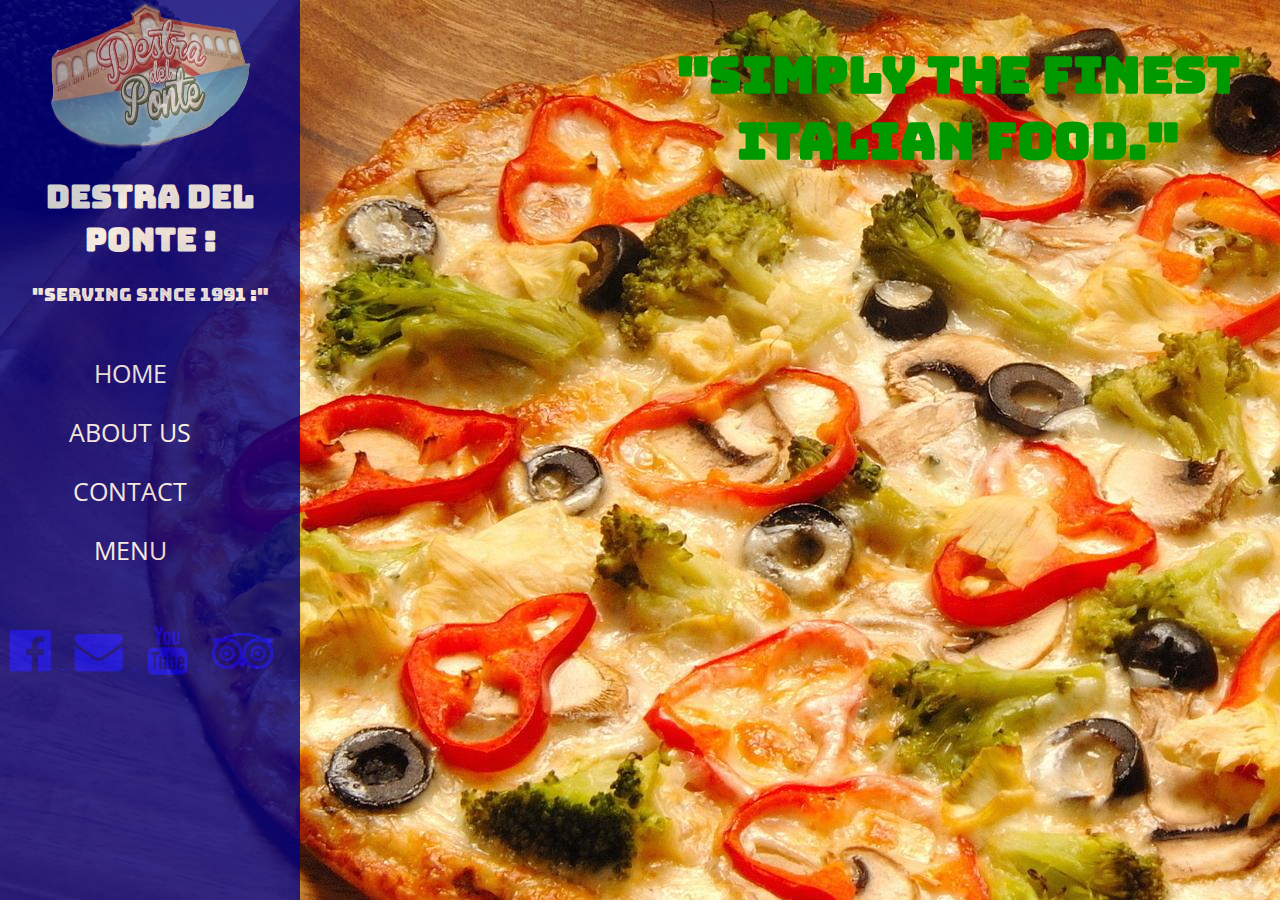
<file: index.html>
<!DOCTYPE html>
<html lang="en">
<head>
	<meta charset="UTF-8">
	<title>Home</title>
	<link rel="stylesheet" type="text/css" href="https://necolas.github.io/normalize.css/5.0.0/normalize.css">
	<link href="https://fonts.googleapis.com/css?family=Bungee+Inline" rel="stylesheet">
	<link rel="stylesheet" type="text/css" href="css/home.css">
	<link rel="stylesheet" href="http://cdnjs.cloudflare.com/ajax/libs/font-awesome/4.6.3/css/font-awesome.min.css">
	<script src="https://ajax.googleapis.com/ajax/libs/jquery/1.12.4/jquery.min.js"></script>
	<link rel='stylesheet prefetch' href='http://fonts.googleapis.com/css?family=Open+Sans:400,600'>
	<script type="text/javascript" src="js/home.js"></script>
</head>
<body>
	<!-- left frame -->
	<div id="framecontent">
		<div class="innertube">
			<img src="images//logo-pizza.png" alt="logo-pizza">
			<h1>DESTRA DEL PONTE :</h1>
			<p>"Serving Since 1991 :"</p>
			<div class="info">
				<ul>
					<li><a href="index.html"> HOME</a></li>
					<li><a href="about.html">ABOUT US</a></li>
					<li><a href="contact.html">CONTACT</a></li>
					<li><a href="menucart.html">MENU</a></li>
				</ul>
			</div>
		</div>		

		<div class="media">
			<a href="https://www.facebook.com/supro.wilde" target="_blank">
				<i class="fa fa-facebook-official fa-3x" aria-hidden="true"></i>
			</a>

			<a href="mailto:suprowilde5@gmail.com" target="_blank">
				<i class="fa fa-envelope fa-3x" aria-hidden="true"></i>
			</a>

			<a href="https://www.youtube.com/channel/UC3CWXFrDWwVlXU3D_-j5siQ" target="_blank">
				<i class="fa fa-youtube fa-3x" aria-hidden="true"></i>
			</a>
			
			<a href="https://www.tripadvisor.com/Restaurant_Review-g188590-d4782366-Reviews-Destra_del_Ponte-Amsterdam_North_Holland_Province.html" target="_blank">
				<i class="fa fa-tripadvisor fa-3x" aria-hidden="true"></i>
			</a>		

		</div>

	</div>
	<!-- main content -->

	<div id="maincontent">
		<div class="innertube">
			<h2>"Simply The Finest Italian Food."</h2>		
		</div>

		<div class="footer">
			<p>
				"Don't forget to feedback on TripAdvisor !!!"
			</p>
		</div>
	</div>
</body>
</html>
</file>
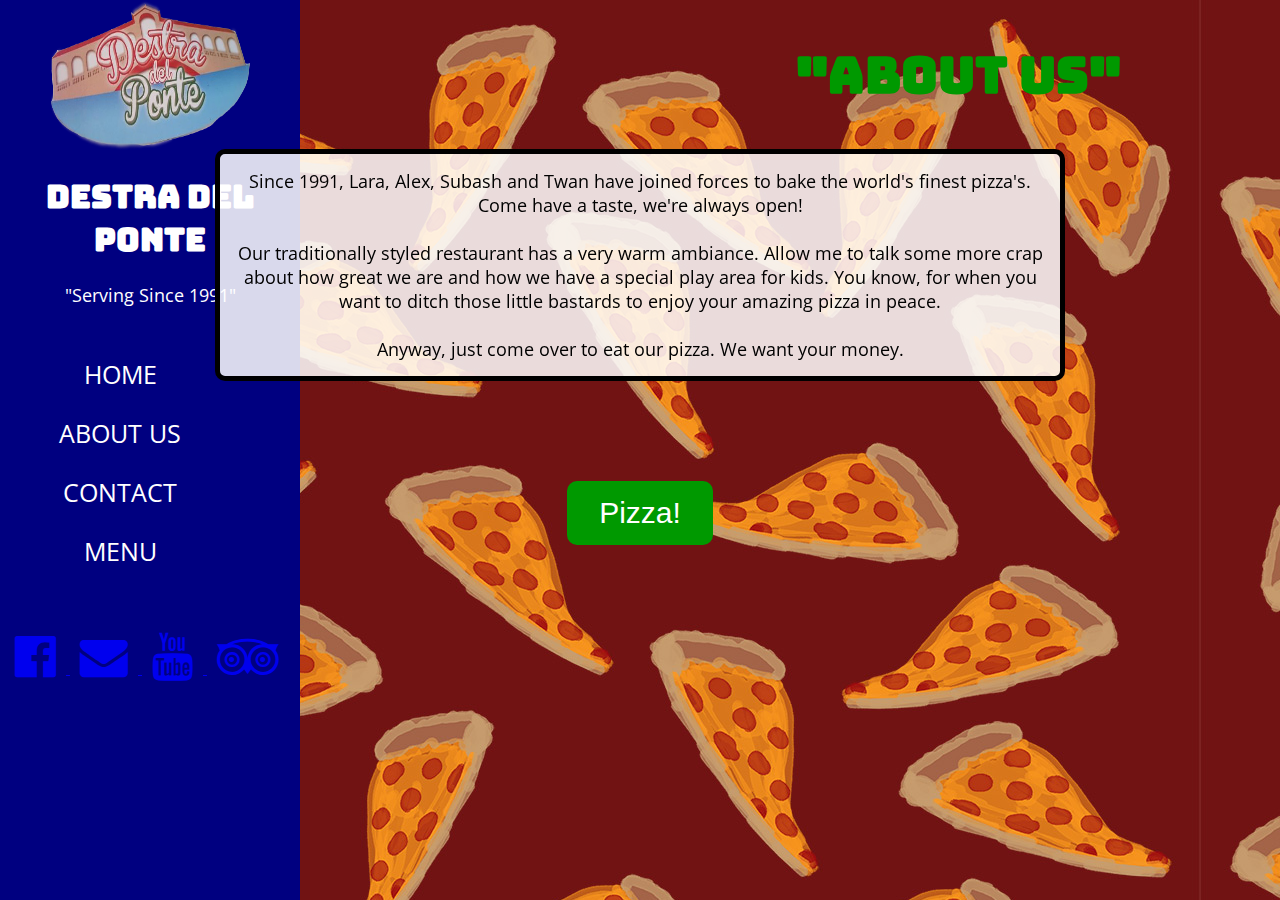
<file: about.html>
<!DOCTYPE html>
<html lang="en">
<head>
	<meta charset="UTF-8">
	<title>Home</title>
	<link rel="stylesheet" type="text/css" href="https://necolas.github.io/normalize.css/5.0.0/normalize.css">
	<link href="https://fonts.googleapis.com/css?family=Bungee+Inline" rel="stylesheet">
	<link rel="stylesheet" type="text/css" href="css/style_about.css">
	<link rel="stylesheet" href="http://cdnjs.cloudflare.com/ajax/libs/font-awesome/4.6.3/css/font-awesome.min.css">
	<script src="https://ajax.googleapis.com/ajax/libs/jquery/1.12.4/jquery.min.js"></script>
	<link rel="stylesheet prefetch" href="http://fonts.googleapis.com/css?family=Open+Sans:400,600">
	<script type="text/javascript" src="http://beneposto.pl/jqueryrotate/js/jQueryRotateCompressed.js"></script>
	<script type="text/javascript" src="js/about.js"></script>
</head>
<body>
	<!-- left frame -->
	<div id="framecontent">
		<div class="innertube">
			<img src="images//logo-pizza.png">
			<h1>DESTRA DEL PONTE</h1>
			<p>"Serving Since 1991"</p>
			<div class="info">
				<ul>
					<li><a href="index.html"> HOME</a></li>
					<li><a href="about.html">ABOUT US</a></li>
					<li><a href="contact.html">CONTACT</a></li>
					<li><a href="menucart.html">MENU</a></li>
				</ul>
			</div>
		</div>

		<div class="media">
			<a href="https://www.facebook.com/supro.wilde" target="_blank">
				<i class="fa fa-facebook-official fa-3x" aria-hidden="true"></i>
			</a>

			<a href="mailto:suprowilde5@gmail.com" target="_blank">
				<i class="fa fa-envelope fa-3x" aria-hidden="true"></i>
			</a>

			<a href="https://www.youtube.com/channel/UC3CWXFrDWwVlXU3D_-j5siQ" target="_blank">
				<i class="fa fa-youtube fa-3x" aria-hidden="true"></i>
			</a>

			<a href="https://www.tripadvisor.com/Restaurant_Review-g188590-d4782366-Reviews-Destra_del_Ponte-Amsterdam_North_Holland_Province.html" target="_blank">
				<i class="fa fa-tripadvisor fa-3x" aria-hidden="true"></i>
			</a>

		</div>

	</div>
	<!-- main content -->

	<div id="maincontent">
		<div class="innertube">
			<h2>"About us"</h2>
		</div>
		<div class="textwrapper">
			<p class="aboutus">
				Since 1991, Lara, Alex, Subash and Twan have joined forces to bake the world's finest pizza's.<br>
				Come have a taste, we're always open! <br> <br>
				Our traditionally styled restaurant has a very warm ambiance. Allow me to talk some more crap about how great we are and how we have a special play area for kids. You know, for when you want to ditch those little bastards to enjoy your amazing pizza in peace. <br><br>
				Anyway, just come over to eat our pizza. We want your money.
			</p>
			<div id="pizzawrapper">
				<div id="pizza">
					<img src="images/pizzatop.png" alt="pizza" id="pizzaimg"/>
				</div>
			</div>
		</div>
		<div class="buttonwrapper">

		<input type="button" value="Pizza!" id="button"/>
		</div>

	</div>
</body>
</html>
</file>
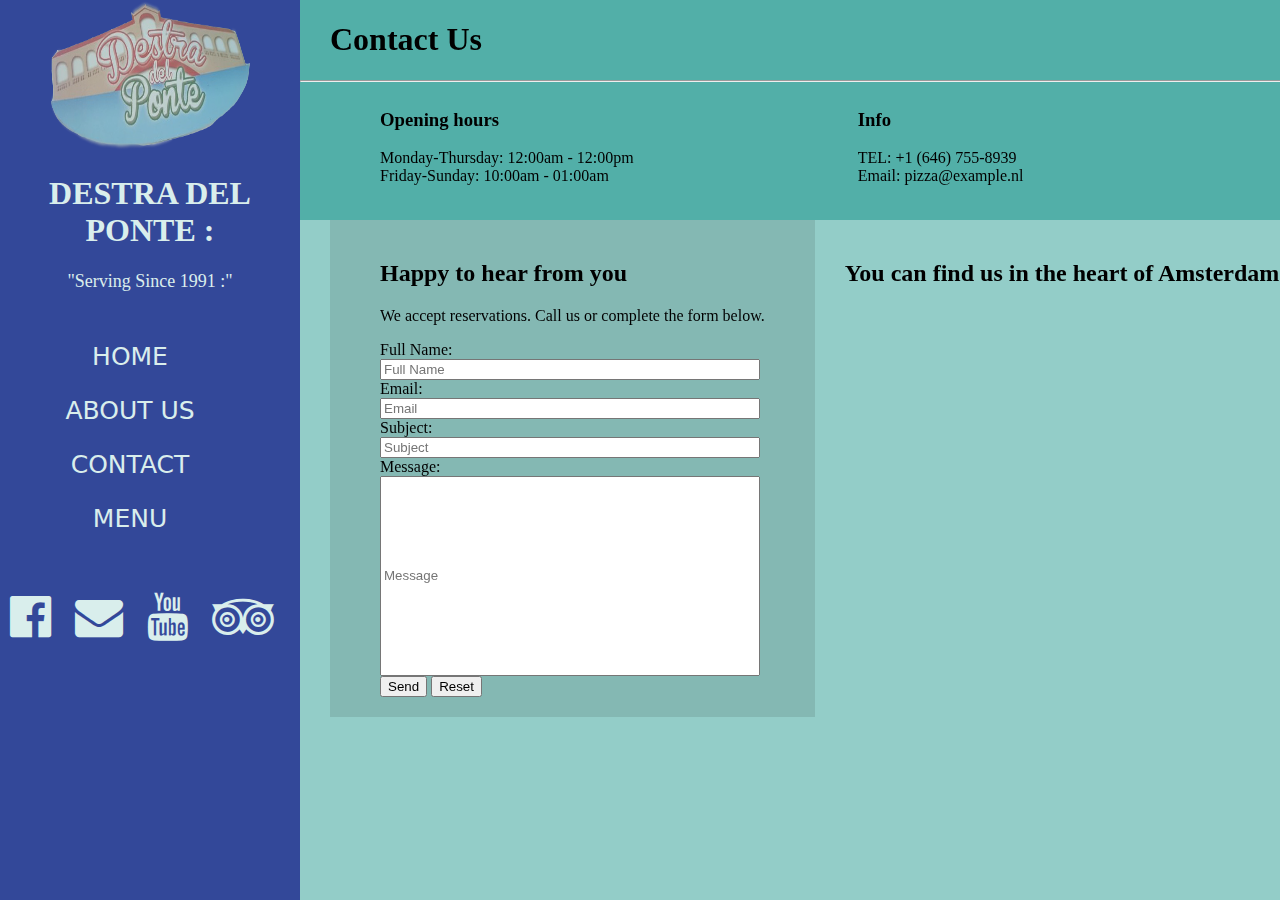
<file: contact.html>
<!DOCTYPE html>
<html>
	<head>
	  <meta charset="UTF-8">
	  <title>Contact</title>
	  <meta name="viewport" content="width=device-width, initial-scale=1, maximum-scale=1">
	  <link href="https://fonts.googleapis.com/css?family=Raleway" rel="stylesheet">
	  <link rel="stylesheet" href="http://cdnjs.cloudflare.com/ajax/libs/font-awesome/4.6.3/css/font-awesome.min.css">
	  <link rel='stylesheet' type="text/css" href='css/style_contact.css'>
	</head>
	<body>
		<div id="framecontent">
		<div class="innertube">
			<img src="images//logo-pizza.png" alt="logo-pizza">
			<h1>DESTRA DEL PONTE :</h1>
			<p>"Serving Since 1991 :"</p>
			<div class="info">
				<ul>
					<li><a href="index.html"> HOME</a></li>
					<li><a href="about.html">ABOUT US</a></li>
					<li><a href="contact.html">CONTACT</a></li>
					<li><a href="menucart.html">MENU</a></li>
				</ul>
			</div>
		</div>		

		<div class="media">
			<a href="https://www.facebook.com/supro.wilde" target="_blank">
				<i class="fa fa-facebook-official fa-3x" aria-hidden="true"></i>
			</a>

			<a href="mailto:suprowilde5@gmail.com" target="_blank">
				<i class="fa fa-envelope fa-3x" aria-hidden="true"></i>
			</a>

			<a href="https://www.youtube.com/channel/UC3CWXFrDWwVlXU3D_-j5siQ" target="_blank">
				<i class="fa fa-youtube fa-3x" aria-hidden="true"></i>
			</a>
			
			<a href="https://www.tripadvisor.com/Restaurant_Review-g188590-d4782366-Reviews-Destra_del_Ponte-Amsterdam_North_Holland_Province.html" target="_blank">
				<i class="fa fa-tripadvisor fa-3x" aria-hidden="true"></i>
			</a>		

		</div>

	</div>

		<div id="header">
			<h1 id="contact">Contact Us </h1>
			<hr>
			<div id="opening">
				<h3> Opening hours </h3>
				<p> 
					Monday-Thursday: 12:00am - 12:00pm <br> Friday-Sunday: 10:00am - 01:00am
				</p>
			</div>
			<div id="mail">
				<h3> Info </h3>
				<p>
					TEL: +1 (646) 755-8939 <br> Email: pizza@example.nl
				</p>
			</div>
		</div>
		
		<div id="wrapper">	
			<div id="contactForm">
				<h2> Happy to hear from you </h2>
				<p> We accept reservations. Call us or complete the form below. </p>
				<form action="mailto:someone@example.com" method="post" enctype="text/plain">
			    Full Name: <br> <input id="fullname" type="text"  class="max-width" placeholder="Full Name"> <br>		      
			    Email: <br> <input id="email" type="text" class="max-width" placeholder="Email">	<br>			      
			   	Subject: <br> <input id="subject" type="text" class="max-width" placeholder="Subject">	<br>			            
			    Message: <br> <input id="message" type="text" class="max-width" placeholder="Message"> <br>		           
			    <input type="submit" value="Send">
					<input type="reset" value="Reset">
		  	</form>      
	    </div>

	    <div class="location">
	    	<h2> You can find us in the heart of Amsterdam </h2>
	      <iframe src="https://www.google.com/maps/embed?pb=!1m18!1m12!1m3!1d2435.9566825719394!2d4.895912051013411!3d52.37120545489937!2m3!1f0!2f0!3f0!3m2!1i1024!2i768!4f13.1!3m3!1m2!1s0x47c609bf2f6125bf%3A0xed9993bd4fb14810!2sDestra+del+Ponte!5e0!3m2!1sde!2sat!4v1476607244567" width="600" height="450" frameborder="0" style="border:0" allowfullscreen>	
	      </iframe>
	    </div>
    </div>



		<script src='http://cdnjs.cloudflare.com/ajax/libs/jquery/2.1.3/jquery.min.js'></script>
		<script src="js/contact.js"></script>
	</body>
</html>
</file>
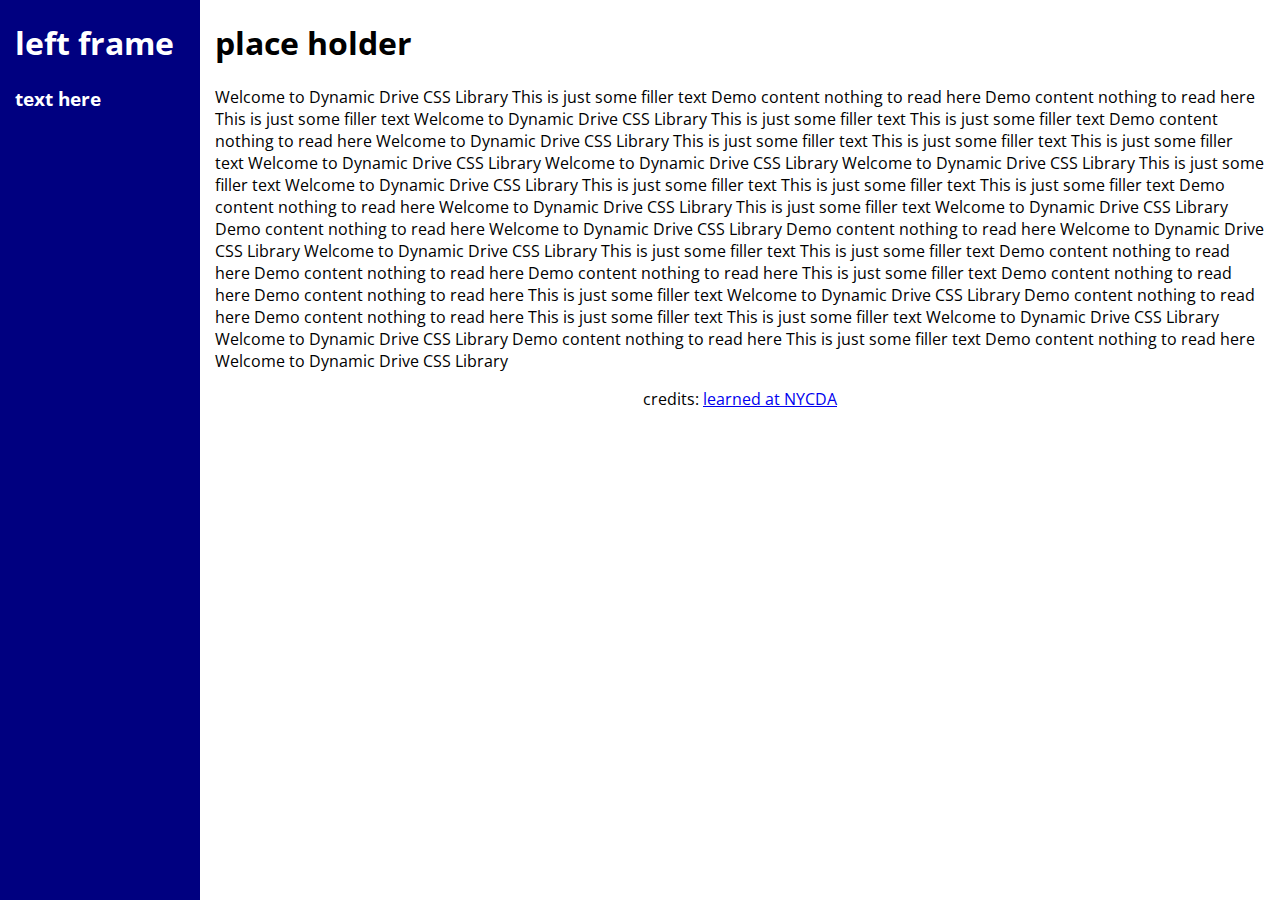
<file: index_twan.html>
<!--Force IE6 into quirks mode with this comment tag-->
<!DOCTYPE html>
<html>
<head>
	<title>restaurant</title>
	<link rel='stylesheet' type="text/css" href='css/style.css'>
	  <link rel='stylesheet prefetch' href='http://fonts.googleapis.com/css?family=Open+Sans:400,600'>
	<script type="text/javascript">
	/*** Temporary text filler function. Remove when deploying template. ***/
	var gibberish=["This is just some filler text", "Welcome to Dynamic Drive CSS Library", "Demo content nothing to read here"]
	function filltext(words){
		for (var i=0; i<words; i++)
			document.write(gibberish[Math.floor(Math.random()*3)]+" ")
	}
	</script>
</head>
<body>
	<div id="framecontent">
		<div class="innertube">
			<h1>left frame</h1>
			<h3>text here</h3>
		</div>
	</div>
	<div id="maincontent">
		<div class="innertube">
			<h1>place holder</h1>
			<p><script type="text/javascript">filltext(50)</script></p>
			<p style="text-align: center">credits: <a href="http://www.nycda.com">learned at NYCDA</a></p>
		</div>
	</div>
</body>
</html>
</file>
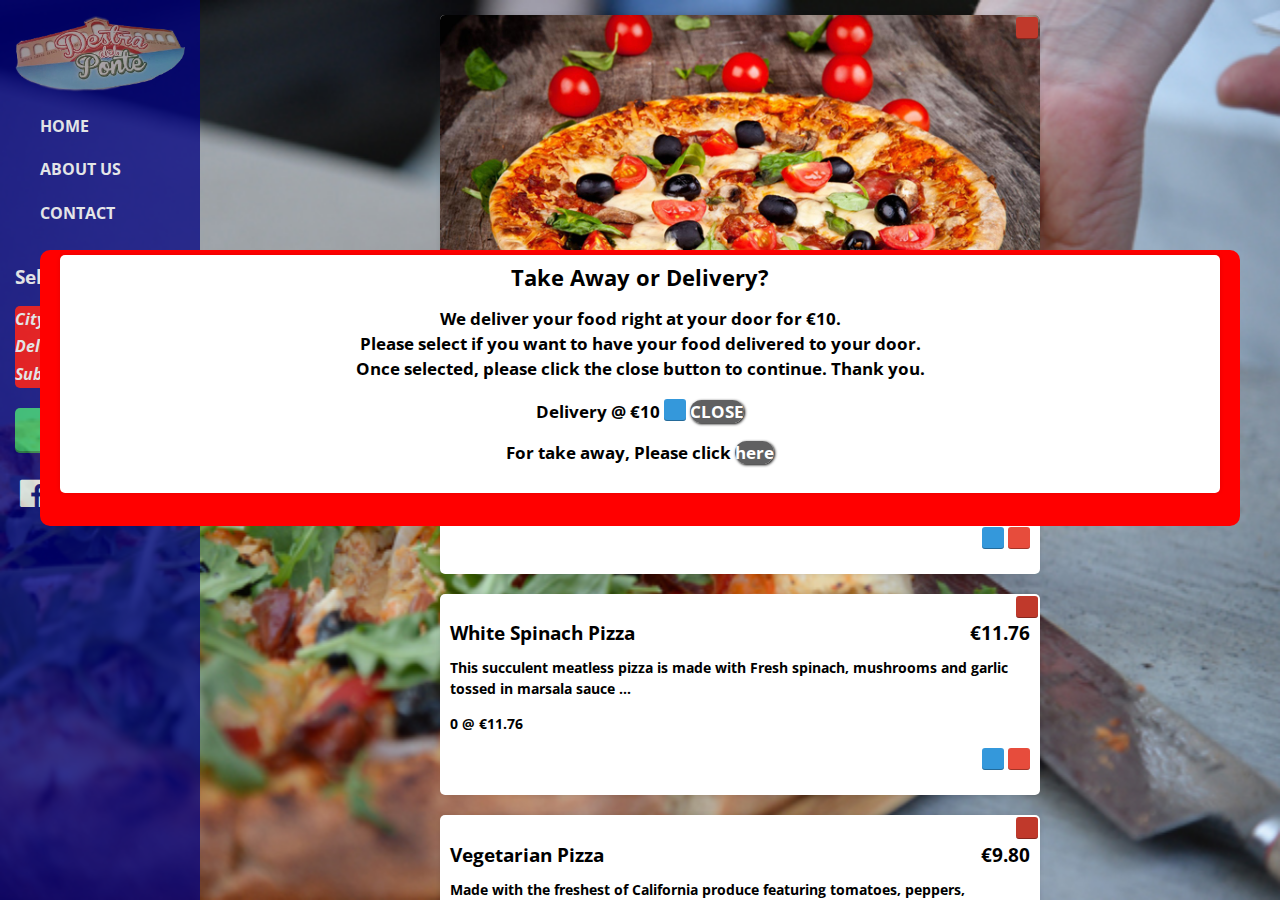
<file: menucart.html>
<!DOCTYPE html>
<html lang="en">
<head>
  <meta charset="UTF-8">
  <title>Restaurant - Menu</title>
  <meta name="viewport" content="width=device-width, initial-scale=1, maximum-scale=1">
  <link rel='stylesheet' type="text/css" href='css/reset.css'>
  <link rel='stylesheet' type="text/css" href='css/style_menucart.css'>
  <link rel='stylesheet prefetch' href='http://fonts.googleapis.com/css?family=Open+Sans:400,600'>
  <link rel="stylesheet" href="http://cdnjs.cloudflare.com/ajax/libs/font-awesome/4.6.3/css/font-awesome.min.css">
</head>
<body>
  <img src="images/pizza_background_1.jpg" id="bg" alt="Welcome to the menu">
  <!-- left frame -->
  <div id="framecontent">
    <div class="innertube">
      <img src="images/logo-pizza.png" alt="logo" id="logo">
      <div class="social_top">
      <a href="https://www.facebook.com/supro.wilde" target="_blank">
        <i class="fa fa-facebook-official fa-2x" aria-hidden="true"></i>
      </a>

      <a href="mailto:suprowilde5@gmail.com" target="_blank">
        <i class="fa fa-envelope fa-2x" aria-hidden="true"></i>
      </a>

      <a href="https://www.youtube.com/channel/UC3CWXFrDWwVlXU3D_-j5siQ" target="_blank">
        <i class="fa fa-youtube fa-2x" aria-hidden="true"></i>
      </a>
      
      <a href="https://www.tripadvisor.com/Restaurant_Review-g188590-d4782366-Reviews-Destra_del_Ponte-Amsterdam_North_Holland_Province.html" target="_blank">
        <i class="fa fa-tripadvisor fa-2x" aria-hidden="true"></i>
      </a>    

    </div>
      <div class="info">
        <ul>
          <li><a href="index.html">HOME</a></li>
          <li><a href="about.html">ABOUT US</a></li>
          <li><a href="contact.html">CONTACT</a></li>
        </ul>
      </div>
      <h3 id="menu_down">Select your meal.</h3>
      <!-- price summary left frame  -->
      <div class="total">
        <div class="taxes">
          <em>City Tax: </em><span>incl.</span>
        </div>
        <div class="shipping">
          <em>Delivery: </em><span>&euro;10 Excl.</span>
        </div>
        <em>  Sub Total: </em> <span class="amount"></span>
      </div>
      <div>
        <a href="http://www.paypal.com" class="btn-checkout">Checkout</a>
      </div>
    </div>
    <div class="media">
      <a href="https://www.facebook.com/supro.wilde" target="_blank">
        <i class="fa fa-facebook-official fa-2x" aria-hidden="true"></i>
      </a>

      <a href="mailto:suprowilde5@gmail.com" target="_blank">
        <i class="fa fa-envelope fa-2x" aria-hidden="true"></i>
      </a>

      <a href="https://www.youtube.com/channel/UC3CWXFrDWwVlXU3D_-j5siQ" target="_blank">
        <i class="fa fa-youtube fa-2x" aria-hidden="true"></i>
      </a>
      
      <a href="https://www.tripadvisor.com/Restaurant_Review-g188590-d4782366-Reviews-Destra_del_Ponte-Amsterdam_North_Holland_Province.html" target="_blank">
        <i class="fa fa-tripadvisor fa-2x" aria-hidden="true"></i>
      </a>    

    </div>
  </div>
   <h3 id="menu_top">Please select items from the menu and checkout at the bottom of the page.</h3>
  <!-- main content -->
  <div id="maincontent">
   <!-- background image -->
   <div class="innertube">
     <!-- shopping cart -->
     <div class="cart">
       <!-- shopping cart container -->
       <div class="container">
        <!-- items -->
        <ul class="items">
         <!-- item 1  -->
         <li class="item">
          <a href="#" class="btn-remove">
            <span class="icon icon-remove"></span>
          </a>
          <div class="preview">
            <img src="images/pizza_1.jpg" alt="Pizzas" />
          </div>
          <div class="details">
            <h3>
              47 CM &empty; PIZZAS
              <span class="right">&euro;10.99</span>
            </h3>
            <p>Looking for something light and easy? Our pizzas are made with olive oil, garlic, fresh basil, ...</p>
            <div class="inner_container">
              <div>
                <p><span class="current_quantity">0</span> @ &euro;10.99</p>
              </div> 
              <div class="align-right">
                <p>
                  <a href="#" class="btn-quantity plus">
                    <span class="icon icon-plus"></span>
                  </a>
                  <a href="#" class="btn-quantity minus">
                    <span class="icon icon-minus"></span>
                  </a>
                </p>
                <input type="hidden" class="quantity_field" name="quantity" data-price="10.99" value="0" />
              </div>          
            </div>
          </div>
        </li>
        <!-- item 2  -->
        <li class="item">
          <a href="#" class="btn-remove">
            <span class="icon icon-remove"></span>
          </a>
          <div class="preview">
           &nbsp;
         </div>
         <div class="details">
          <h3>
            White Spinach Pizza
            <span class="right">&euro;11.76</span>
          </h3>
          <p>This succulent meatless pizza is made with Fresh spinach, mushrooms and garlic tossed in marsala sauce ...</p>
          <div class="inner_container">
            <div>
              <p><span class="current_quantity">0</span> @ &euro;11.76</p>
            </div> 
            <div class="align-right">
              <p>
                <a href="#" class="btn-quantity plus">
                  <span class="icon icon-plus"></span>
                </a>
                <a href="#" class="btn-quantity minus">
                  <span class="icon icon-minus"></span>
                </a>
              </p>
              <input type="hidden" class="quantity_field" name="quantity" data-price="11.76" value="0" />
            </div>          
          </div>
        </div>
      </li>
      <!-- item 3  -->
      <li class="item">
        <a href="#" class="btn-remove">
          <span class="icon icon-remove"></span>
        </a>
        <div class="preview">
         &nbsp;
       </div>
       <div class="details">
        <h3>
          Vegetarian Pizza
          <span class="right">&euro;9.80</span>
        </h3>
        <p>Made with the freshest of California produce featuring tomatoes, peppers, mushrooms, cheese and just ...</p>
        <div class="inner_container">
          <div>
            <p><span class="current_quantity">0</span> @ &euro;9.80</p>
          </div> 
          <div class="align-right">
            <p>
              <a href="#" class="btn-quantity plus">
                <span class="icon icon-plus"></span>
              </a>
              <a href="#" class="btn-quantity minus">
                <span class="icon icon-minus"></span>
              </a>
            </p>
            <input type="hidden" class="quantity_field" name="quantity" data-price="9.80" value="0" />
          </div>          
        </div>
      </div>
    </li>
    <!-- item 4  -->
    <li class="item">
      <a href="#" class="btn-remove">
        <span class="icon icon-remove"></span>
      </a>
      <div class="preview">
       &nbsp;
     </div>
     <div class="details">
      <h3>
        WHPC Combo
        <span class="right">&euro;13.99</span>
      </h3>
      <p>This pizza is a meat lover’s dream pizza.  It is created using our amazing Canadian Bacon, Ham, ...</p>
      <div class="inner_container">
        <div>
          <p><span class="current_quantity">0</span> @ &euro;13.99</p>
        </div> 
        <div class="align-right">
          <p>
            <a href="#" class="btn-quantity plus">
              <span class="icon icon-plus"></span>
            </a>
            <a href="#" class="btn-quantity minus">
              <span class="icon icon-minus"></span>
            </a>
          </p>
          <input type="hidden" class="quantity_field" name="quantity" data-price="13.99" value="0" />
        </div>          
      </div>
    </div>
  </li>
  <!-- item 5  -->
  <li class="item">
    <a href="#" class="btn-remove">
      <span class="icon icon-remove"></span>
    </a>
    <div class="preview">
      <img src="images/sidedish_1.jpg" alt="Italian side Dishes"/>
    </div>
    <div class="details">
      <h3>
        SIDE DISHES
        <span class="right">&euro;7.40</span>
      </h3>
      <p>Accompany an Italian-inspired meal with one of these vibrant sides like Vitello tonnato, a dish of cold, sliced veal covered with a creamy, mayonnaise-like sauce that has been flavored with tuna.</p>
      <div class="inner_container">
        <div class="">
          <p><span class="current_quantity">0</span> @ &euro;7.40/p>
          </div> 
          <div class="align-right">
            <p>
              <a href="#" class="btn-quantity plus">
                <span class="icon icon-plus"></span>
              </a>
              <a href="#" class="btn-quantity minus">
                <span class="icon icon-minus"></span>
              </a>
            </p>
            <input type="hidden" class="quantity_field" name="quantity" value="0" data-price="7.40" />
          </div>          
        </div>
      </div>
    </li>
    <!-- item 6  -->
    <li class="item">
      <a href="#" class="btn-remove">
        <span class="icon icon-remove"></span>
      </a>
      <div class="preview">
       &nbsp;
     </div>
     <div class="details">
      <h3>
        Caprese Salad
        <span class="right">&euro;8.20</span>
      </h3>
      <p>A dish as simple as caprese salad demands the best ingredients: Use firm, in-season tomatoes, the freshest burrata, and dress with pristine olive oil and top-quality balsamic vinegar. </p>
      <div class="inner_container">
        <div class="">
          <p><span class="current_quantity">0</span> @ &euro;8.20</p>
        </div> 
        <div class="align-right">
          <p>
            <a href="#" class="btn-quantity plus">
              <span class="icon icon-plus"></span>
            </a>
            <a href="#" class="btn-quantity minus">
              <span class="icon icon-minus"></span>
            </a>
          </p>
          <input type="hidden" class="quantity_field" name="quantity" value="0" data-price="8.20" />
        </div>          
      </div>
    </div>
  </li>
  <!-- item 7  -->
  <li class="item">
    <a href="#" class="btn-remove">
      <span class="icon icon-remove"></span>
    </a>
    <div class="preview">
      <img src="images/icecream_1.jpg" alt="Dessert"/>
    </div>
    <div class="details" data-price="6.40">
      <h3>
        DESSERTS 
        <span class="right">&euro;6.40</span>
      </h3>
      <p>Gelato: Upside down Italian cake filled with ice chocolate and hazelnut mousse and dusted with cocoa powder.</p>
      <div class="inner_container">
        <div>
          <p><span class="current_quantity">0</span> @ &euro;6.40</p>
        </div> 
        <div class="align-right">
          <p>
            <a href="#" class="btn-quantity plus">
              <span class="icon icon-plus"></span>
            </a>
            <a href="#" class="btn-quantity minus">
              <span class="icon icon-minus"></span>
            </a>
          </p>
          <input type="hidden" class="quantity_field" name="quantity" value="0" data-price="6.40" />
        </div>          
      </div>
    </div>
  </li>
  <!-- item 8  -->
  <li class="item">
    <a href="#" class="btn-remove">
      <span class="icon icon-remove"></span>
    </a>
    <div class="preview">
     &nbsp;
   </div>
   <div class="details" data-price="9.50">
    <h3>
     Cannoli Di Cioccolata
     <span class="right">&euro;9.50</span>
   </h3>
   <p>Chocolate dipped cannoli shell filled with a sweet ricotta filling and dipped in chocolate chips.</p>
   <div class="inner_container">
    <div>
      <p><span class="current_quantity">0</span> @ &euro;9.50</p>
    </div> 
    <div class="align-right">
      <p>
        <a href="#" class="btn-quantity plus">
          <span class="icon icon-plus"></span>
        </a>
        <a href="#" class="btn-quantity minus">
          <span class="icon icon-minus"></span>
        </a>
      </p>
      <input type="hidden" class="quantity_field" name="quantity" value="0" data-price="9.50" />
    </div>          
  </div>
</div>
</li>
</ul>
<!-- price summary bottom  -->
<div class="summary">
  <div class="inner_container">
    <div class="meta-data">
      <div class="sub-total">
        <em>Sub Total: </em><span class="amount"></span>
      </div>
      <div class="taxes">
        <em>City Tax: </em><span class="amount">incl.</span>
      </div>
      <div class="shipping">
        <em>Delivery: </em><span class="amount">&euro;10 Excl.</span>
      </div>
    </div>
    <div>
      <div class="total">
        <span class="amount"></span>
      </div>
    </div>
    <div>
      <a href="http://www.paypal.com" target="_blank" class="btn-checkout">Checkout</a>
   </div>
 </div>
</div>
</div>
</div>
</div>
</div>
<!--modal-->
<div id="openModal" class="modalDialog">
  <div>
    <ul class="items">
      <li class="item">
       <div class="details" data-price="10">
        <h3>
          Take Away or Delivery? 
        </h3>
        <p> We deliver your food right at your door for &euro;10.
          <br>Please select if you want to have your food delivered to your door.<br>
          Once selected, please click the close button to continue. Thank you.</p>
          <div class="inner_container">
            <div>
              <p> Delivery @ &euro;10
                <a href="#" class="btn-quantity plus">
                  <span class="icon icon-plus"></span>
                </a>
                <span class="center"><a href="#close" title="Close" class="close">CLOSE</a></span> 
              </p> 
              <p> For take away, Please click <a href="#close" title="Close" class="close">here</a></p>
              <input type="hidden" class="quantity_field" name="quantity" value="0" data-price="10" />
            </div>          
          </div>
        </div>
      </li>
    </ul>
  </div>
</div>
<script src='http://cdnjs.cloudflare.com/ajax/libs/jquery/2.1.3/jquery.min.js'></script>
<script src="js/menucart.js"></script>
</body>
</html>
</file>
<file: css/home.css>
* {
  box-sizing: border-box;
}
/* main page styling */


#framecontent{
  position: absolute;
  top: 0;
  bottom: 0; 
  left: 0;
  width: 300px; 
  height: 100%;
  overflow: hidden; 
  background: navy;
  color: white;
  opacity: 0.80;
}
img{
  height: 150px;
  width: 200px;

}
.info{
  font-size: 25px;
  margin-left: -80px;
}
.innertube{
  text-align: center;
}

.info ul{
  list-style-type: none;
  overflow: hidden;
}

li{
  font-family: 'Open Sans', sans;
  margin: 25px;
}

li a{
  text-decoration: none;
  color: #ffffff;
}

li a:hover, a:active{
  color: #ff0000;
}

p{
  font-family: 'Bungee Inline', cursive;
  position: relative;
  font-size: 18px;
}

.media{
  position: relative;
}

h1{
  font-family: 'Bungee Inline', cursive;

}
h2{
	font-family: 'Bungee Inline', cursive;
	font-size: 50px;
	color:  #009900;
	width: 800px;
  position: relative;
  left: 550px;
}

i{
  margin: 10px;
}

i:hover{
  color: #ff1a1a;
}

.footer{
  display: none;
}


@media all and (max-width: 1024px) {
	
  #framecontent{
    position: relative;
    left: 0;
    width: 100%;
    height: 210px;
    margin-left: 0;
    overflow: hidden;
  }

  #maincontent{
    position: relative;
    left: 0;
    width: 100%;
    height: auto;
    margin-left: 0;
  }

  img{
    float: left;
    position: relative;
    left: 100px;
  }

  .info{
    font-size: 20px;
    margin-left: 0px;
  }
  .innertube{
    text-align: center;
  }

  .info ul{
    list-style-type: none;
    overflow: hidden;
  }

  li{
    display: inline-block;
    margin: 25px;
  }

  h2{
    font-family: 'Bungee Inline', cursive;
    font-size: 30px;
    color:  #009900;
    width: 100%;
    float: left;
    clear: left;
    margin-left: -550px;
  }
  
  .media{
    float: right;
    width: 100px;
    position: relative;
    bottom: 220px;
  }
  
  i{
    margin: 3px;
  }

  .footer{
    display: block;
    text-align: center;
    position:absolute;
    top: 550px;
    width:100%;
    height:60px;   
    background:#000000;
    color: #009900;
  }
}


@media all and(max-width: 480px){
  #framecontent{
    position: relative;
    left: 0;
    width: 100%;
    height: 270px;
    margin-left: 0;
    overflow: hidden;
  }

  #maincontent{
    position: relative;
    left: 0;
    width: 100%;
    height: auto;
    margin-left: 0;
  }

  .info{
    margin-left: 0px;
  }
  .innertube{
    font-family: 'Bungee Inline', cursive;
    text-align: center;
  }

  .info ul{
    list-style-type: none;
    overflow: hidden;
  }

  li{
    display: inline-block;
    margin: 25px;
  }

  h2{
    font-family: 'Bungee Inline', cursive;
    font-size: 30px;
    color:  #009900;
    width: 100%;
    float: left;
    clear: left;
    margin-left: -550px;
  }
  
  .media{
    display: none;

  }
}
</file>
<file: css/style_about.css>
* {
  box-sizing: border-box;
}
/* main page styling */


#framecontent{
  position: absolute;
  top: 0;
  bottom: 0;
  left: 0;
  width: 300px;
  height: 100%;
  overflow: hidden;
  background: navy;
  color: white;
  z-index: 1;
}

img{
  height: 150px;
  width: 200px;
}

body{
  background-image: url("../images/pizzaback.jpg");
}

.info{
  font-size: 25px;
  margin-left: -100px;
}
.innertube{
  text-align: center;
}

.info ul{
  list-style-type: none;
  overflow: hidden;
}

li{
  font-family: 'Open Sans', sans;
  margin: 25px;
}

li a{
  text-decoration: none;
  color: #ffffff;
}

li a:hover, a:active{
  color: #ff1a1a;
  transition: 0.3s;
}

p{
  font-family: 'Open Sans', cursive;
	position: relative;
	font-size: 18px;
}

.media{
  position: relative;
  padding: 5px;
}

h1{
  font-family: 'Bungee Inline', cursive;

}
h2{
	font-family: 'Bungee Inline', cursive;
	font-size: 50px;
	color:  #009900;
	width: 800px;
  position: relative;
  left: 550px;
}

i{
  margin: 10px;
}

i:hover{
  color: #ff1a1a;
}

@media all and (max-width: 1024px) {

  #framecontent{
    position: relative;
    left: 0;
    width: 100%;
    height: 210px;
    margin-left: 0;
    overflow: hidden;
    z-index: 1;
  }

  #maincontent{
    position: relative;
    left: 0;
    width: 100%;
    height: auto;
    margin-left: 0;
    z-index: 1;
  }

  img{
    float: left;
    position: relative;
    left: 100px;
  }

  .info{
    margin-left: 0px;
  }
  .innertube{
    text-align: center;
  }

  .info ul{
    list-style-type: none;
    overflow: hidden;
  }

  li{
    display: inline-block;
    margin: 25px;
  }

  h2{
    font-family: 'Bungee Inline', cursive;
    font-size: 30px;
    color:  #009900;
    width: 100%;
    float: left;
    clear: left;
    margin-left: -550px;
  }

  .media{
    float: right;
    width: 100px;
    position: relative;
    bottom: 220px;
  }

  i{
    margin: 3px;
  }

}

.textwrapper {
  text-align: center;
}

.buttonwrapper {
  text-align: center;
}

.aboutus {
  display: inline-block;
  text-align: center;
  background-color: rgba(255, 255, 255, 0.85);
  margin: auto;
  padding: 15px;
  border: 5px solid #000;
  max-width: 850px;
  border-radius: 10px;
  z-index: 1;
}

#pizzawrapper
{
  position: fixed;

  top: 0;
  left: 0;
}
#pizza
{
  position: relative;
  margin-top: 500px;
  left: -100%;

  -webkit-transition: left 2s;
  -moz-transition: left 2s;
  -o-transition: left 2s;
  transition: left 2s;
  z-index: -1;
}

#pizzaimg {
  height: 300px;
  width: 300px;
  z-index: -1;
}

#button {
  background-color: #009900;
  border: none;
  border-radius: 10px;
  color: white;
  padding: 15px 32px;
  text-align: center;
  text-decoration: none;
  display: inline-block;
  font-size: 30px;
  outline: none;
}

.hidden > #pizza {
  left: 200%;
}

input { margin-top: 100px; }

@media all and(max-width: 480px){
  #framecontent{
    position: relative;
    left: 0;
    width: 100%;
    height: 270px;
    margin-left: 0;
    overflow: hidden;
    z-index: 1;
  }

  #maincontent{
    position: relative;
    left: 0;
    width: 100%;
    height: auto;
    margin-left: 0;
    z-index: 1;
  }

  .info{
    margin-left: 0px;
  }
  .innertube{
    font-family: 'Bungee Inline', cursive;
    text-align: center;
  }

  .info ul{
    list-style-type: none;
    overflow: hidden;
  }

  li{
    display: inline-block;
    margin: 25px;
  }

  h2{
    font-family: 'Bungee Inline', cursive;
    font-size: 30px;
    color:  #009900;
    width: 100%;
    float: left;
    clear: left;
    margin-left: -550px;
  }

  .media{
    display: none;

  }

  .aboutus {
    display: inline-block;
    text-align: center;
    background-color: rgba(255, 255, 255, 0.7);
    margin: auto;
    padding: 15px;
    border: 5px solid #000;
    border-radius: 10px;
    z-index: 1;
  }
</file>
<file: css/style_contact.css>
*{
  box-sizing: border-box;  
}

html{
 background-color: rgba(75,172,164,0.6);
}


body{
  margin: 0;
  padding: 0;
  border: 0;
  height: 100%; 
  max-height: 100%; 
}
  
#framecontent{
  position: fixed;
  top: 0;
  bottom: 0; 
  left: 0;
  width: 300px; 
  height: 100%;
  overflow: hidden; 
  background: navy;
  color: white;
  opacity: 0.65;
}

.innertube img{
  height: 150px;
  width: 200px;
}

.info{
  font-size: 25px;
  margin-left: -80px;
}

.innertube{
  text-align: center;
}

.info ul{
  list-style-type: none;
  overflow: hidden;
}

li{
  font-family: 'Open Sans', sans;
  margin: 25px;
}

li a{
  text-decoration: none;
  color: #ffffff;
}

li a:hover, a:active{
  color: #ff0000;
}

.innertube p{
  font-family: 'Bungee Inline', cursive;
  position: relative;
  font-size: 18px;
}

.media{
  position: relative;
}


i{
  margin: 10px;
}

i:hover{
  color: #ff1a1a;
}



#header{
  position: fixed;
  display:block;
  width: 100%;
  height: 220px;
  top: 0;
  bottom: 0; 
  left: 300px;
  overflow: hidden; 
  background-color: rgba(75,172,164,0.9); 
  z-index: 1;
}

#header h1{
  margin-left:30px;
}


#opening, #mail{
  
  display: inline-block;
  margin-left:80px;
  margin-right:140px;
}

#contactForm{
  float:left;
  padding: 20px 50px;
  background-color: rgba(0,0,0,0.1);   
}

#contactForm div{
  padding: 2px;
}

.max-width{
  width: 380px;
}

#message{
  height: 200px;
}

.location{
  float:left;
  padding: 20px 30px;
}

a:link, a:hover, a:active{
  color:white; 
  text-decoration:none;
  transition: 0.3s;
}

#wrapper {
  display: inline-block;
  position: relative;
  max-height:100%;
  width:100%;
  padding-top:220px;
  padding-left:30px;
  margin-left: 300px; 
}

@media all and (max-width: 1024px) {

  #framecontent{
    position: absolute;
    left: 0;
    width: 100%;
    height: 210px;
    margin-left: 0;
    overflow: hidden;
  }

  img{
    float: left;
    position: relative;
    left: 100px;
  }

  .info{
    font-size: 20px;
    margin-left: 0px;
  }
  .innertube{
    text-align: center;
  }

  .info ul{
    list-style-type: none;
    overflow: hidden;
  }

  li{
    display: inline-block;
    margin: 25px;
  }

    
  .media{
    float: right;
    width: 100px;
    position: relative;
    bottom: 220px;
  }
  
  i{
    margin: 3px;
  }

  #header{
    position: relative;
    display:block;
    width: 100%;
    height: 220px;
    top: 210px;
    bottom: 0;
    left: 0px;
  } 

  #wrapper {
    max-height:100%;
    width:100%;
    margin-left: 150px; 
  }

  #contactForm{
    margin-left:30px;
  }
}
</file>
<file: css/style.css>
* {
  box-sizing: border-box;
}
/* main page styling */


html {
 
  font-family: 'Open Sans', sans;
}


body{
  margin: 0;
  padding: 0;
  border: 0;
  height: 100%; 
  max-height: 100%; 
}

#framecontent{
  position: absolute;
  top: 0;
  bottom: 0; 
  left: 0;
  width: 200px; 
  height: 100%;
  overflow: hidden; 
  background: navy;
  color: white;
}

#maincontent{
  position: fixed;
  top: 0; 
  left: 200px; 
  right: 0;
  bottom: 0;
  overflow: auto; 
  background: #fff;
}

.innertube{
  margin: 15px; 
}

img {
  max-width: 100%;
  height: auto;
  vertical-align: sub;
}
</file>
<file: css/style_menucart.css>
* {
  box-sizing: border-box;
}
/* main page styling */
body{
  margin: 0;
  padding: 0;
  border: 0;
  height: 100%; 
  max-height: 100%; 
}

#framecontent{
  position: absolute;
  top: 0;
  bottom: 0; 
  left: 0;
  width: 200px; 
  height: 100%;
  overflow: hidden; 
  background: navy;
  color: white;
  z-index: 1;
  opacity: 0.75;
}

#maincontent{
  position: fixed;
  top: 0; 
  left: 200px; 
  right: 0;
  bottom: 0;
  overflow: auto; 

}

.innertube{
  margin: 15px; 
}

img {
  max-width: 100%;
  height: auto;
  vertical-align: sub;
}

/* page menu leftframe styling*/

.info ul{
  list-style-type: none;
  overflow: hidden;
}

.info li{
  margin: 25px;
}

.info li a{
  text-decoration: none;
  color: #ffffff;
}

.info li a:hover, a:active{
  color: #ff0000;
}

/* social icon leftframe styling*/

.media{
  padding: 10px;
  margin: 10px;
}

.media a{
  color: white;
  text-decoration: none;
  display: inline-block;
}


.social_top{
  display: none;
}

/* menu cart styling */
html {

  font-family: 'Open Sans', sans;
  font-weight: bold;
}

#bg {
  position: fixed; 
  top: 0; 
  left: 0; 
  background-size: contain;
  min-width: 100%;
  min-height: 100%;
  z-index: -1;
}

.container { 
  margin-left: auto; 
  margin-right: auto; 
  width: 600px; 
}

ul {
  margin: 0;
  padding: 0;
  list-style: none;
  position: relative;
  height: 100%;
}
#menu_top{
  display: none;
}
#menu_down{
  display: block;
}

.left {
  float: left;
}

.right {
  float: right;
}

.clr {
  clr: both;
}

.align-left {
  text-align: left;
}

.align-right {
  text-align: right;
}

.align-center {
  text-align: center;
}

.total{
  background-color: red;
  line-height: 170%;
  border-radius: 5px;
}



.icon {
  background: url(http://s.cdpn.io/6035/glyphicons-halflings-white.png) no-repeat;
  display: inline-block;
  width: 14px;
  height: 14px;
  margin-top: 1px;
  line-height: 14px;
  vertical-align: text-top;
  background-position: 14px 14px;
}

.icon-plus {
  background-position: -408px -96px;
}

.icon-minus {
  background-position: -433px -96px;
}

.icon-remove {
  background-position: -312px 0;
}

.btn-quantity {
  width: 22px;
  height: 22px;
  border-radius: 3px;
  text-align: center;
  display: inline-block;
  line-height: 25px;
  box-shadow: inset 0 -1px 0 rgba(0, 0, 0, 0.3);
  transition: background-color .3s ease;
}
.btn-quantity.plus {
  background: #3498db;
}
.btn-quantity.plus:hover {
  background: #217dbb;
}
.btn-quantity.minus {
  background: #e74c3c;
}
.btn-quantity.minus:hover {
  background: #d62c1a;
}

.btn-remove {
  position: absolute;
  top: 2px;
  right: 2px;
  z-index: 10;
  width: 22px;
  height: 22px;
  border-radius: 3px;
  text-align: center;
  display: inline-block;
  line-height: 25px;
  box-shadow: inset 0 -1px 0 rgba(0, 0, 0, 0.3);
  transition: background-color .3s ease;
  background: #c0392b;
}
.btn-remove:hover {
  background: #962d22;
}
.btn-remove .icon {
  margin-top: 2px;
}

.btn-checkout {
  color: #fff;
  text-decoration: none;
  margin: 20px 0 0;
  padding: 10px 0;
  border-radius: 5px;
  text-align: center;
  display: block;
  line-height: 25px;
  box-shadow: inset 0 -2px 0 rgba(0, 0, 0, 0.3);
  transition: background-color .3s ease;
  background: #2ecc71;
}
.btn-checkout:hover {
  background: #25a25a;
}

.items {
  margin: 0;
  padding: 0;
  list-style: none;
}

.item {
  background: #fff;
  border-radius: 5px;
  box-shadow: 0 0 5px rgba(0, 0, 0, 0.1);
  margin-bottom: 20px;
  position: relative;

}
.item img {
  border-radius: 5px 5px 0 0;
}
.item .preview ul {
  margin: 0;
  padding: 0;
  list-style: none;
  position: relative;
  height: 100%;
}

.item .preview li {
  position: absolute;
  top: 0;
  opacity: 0;
}
.item .preview li.active {
  opacity: 1;
}
.item .details {
  padding: 10px;
  position: relative;
  overflow: hidden;
}

.item .details h3 {
  margin: 0 0 5px 0;
  position: relative;
  z-index: 1;
}
.item .details p {
  font-size: .875em;
  line-height: 1.5em;
}
.item .details input[type="number"] {
  width: 50px;
  height: 30px;
  padding: 2px;
  outline: none;
  border-radius: 5px;
  border: none;
  border: 1px solid #ccc;
}

.summary {
  display:none;
}




/* modal styling */
.modalDialog {
  text-align: center;
  font-size: 19px;
  position: fixed;
  padding: 40px;
  top: 10%;
  right: 0;
  bottom: 0;
  left: 0;
  z-index: 99999;
  opacity: 0;
  -webkit-transition: opacity 400ms ease-in;
  -moz-transition: opacity 400ms ease-in;
  transition: opacity 400ms ease-in;
  pointer-events: none;
}
.modalDialog:target {
  opacity: 1;
  pointer-events: auto;
}
.modalDialog > div {
  width: 100%;
  height: auto;
  position: relative;
  margin: 10% auto;
  padding: 5px 20px 13px 20px;
  border-radius: 10px;
  background: #fff;
  background: red;
}
.close {
  background: #606061;
  color: #FFFFFF;
  position: relative;
  text-align: center;
  text-decoration: none;
  font-weight: bold;
  -webkit-border-radius: 12px;
  -moz-border-radius: 12px;
  border-radius: 12px;
  -moz-box-shadow: 1px 1px 3px #000;
  -webkit-box-shadow: 1px 1px 3px #000;

}
.close:hover {
  background: #00d9ff;
}

@media (max-width: 1024px) {

  #framecontent,#maincontent{
    position: relative;
    left: 0;
    width: 100%;
    height: auto;
    margin-left: 0;
  }

  #bg {
 display: none;
}

  #framecontent ul{
    margin: 0;
    padding: 0;
    text-align: center;
  }

  #framecontent li{
    list-style: none;
    display: inline;
    text-align: center;
    margin: 0;
    padding: 20px;
  }

  #logo{
    width: 25%;
  }


  #maincontent{
    background: linear-gradient(to bottom, #009246 , white, red); 
  }


  #framecontent .total{
    display: none;
  }


  #framecontent .btn-checkout{
    display: none;
  }

  .container { 
    width: 88%; 
  }

  .modalDialog{
    width: 100%;
    height: auto;
    margin-left: 0;}

    .summary {
      display: block;
      padding: 20px;
      background: #fff;
      box-shadow: 0 0 5px rgba(0, 0, 0, 0.1);
      border-radius: 5px;
      margin-bottom: 20px;
    }
    .meta-data {
      display: block;
      border-right: 1px solid #eee;
    }
    .total {
      font-size: 3em;
      text-align: center;
      line-height: 65px;
    }

    .btn-checkout{
      display: block;
    }

    #menu_down{
      display: none;
    }

    #menu_top{
      display: block;
      padding: 10px;
      background-color: red;
      margin: 0;
    }

    .preview img{
      display: none;
    }

    .btn-remove{
      display: none;
    }

    .media{
     display: none;

   }

   .social_top{
    display: block;
    float: right;
    padding: 0;
    margin: 0;
  }

  .social_top a{
   color: white;
   text-decoration: none;
 }

}
</file>
